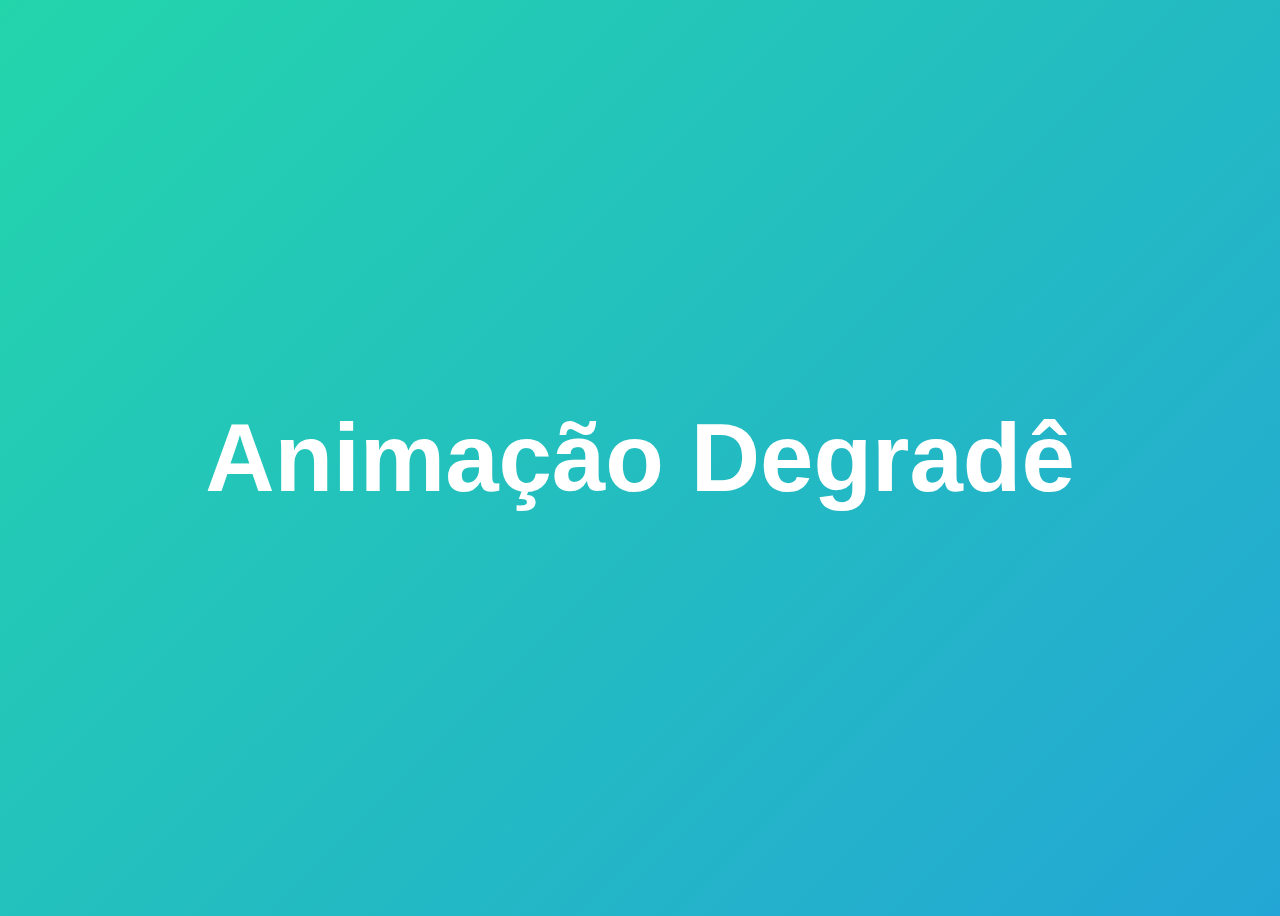
<file: background-degrade/index.html>
<!DOCTYPE html>
<html lang="pt-br">
<head>
    <meta charset="UTF-8">
    <meta name="viewport" content="width=device-width, initial-scale=1.0">
    <title>Background Degradê</title>
    <link rel="stylesheet" href="style.css">
</head>
<body>
    
    <h1>Animação Degradê</h1>

</body>
</html>
</file>
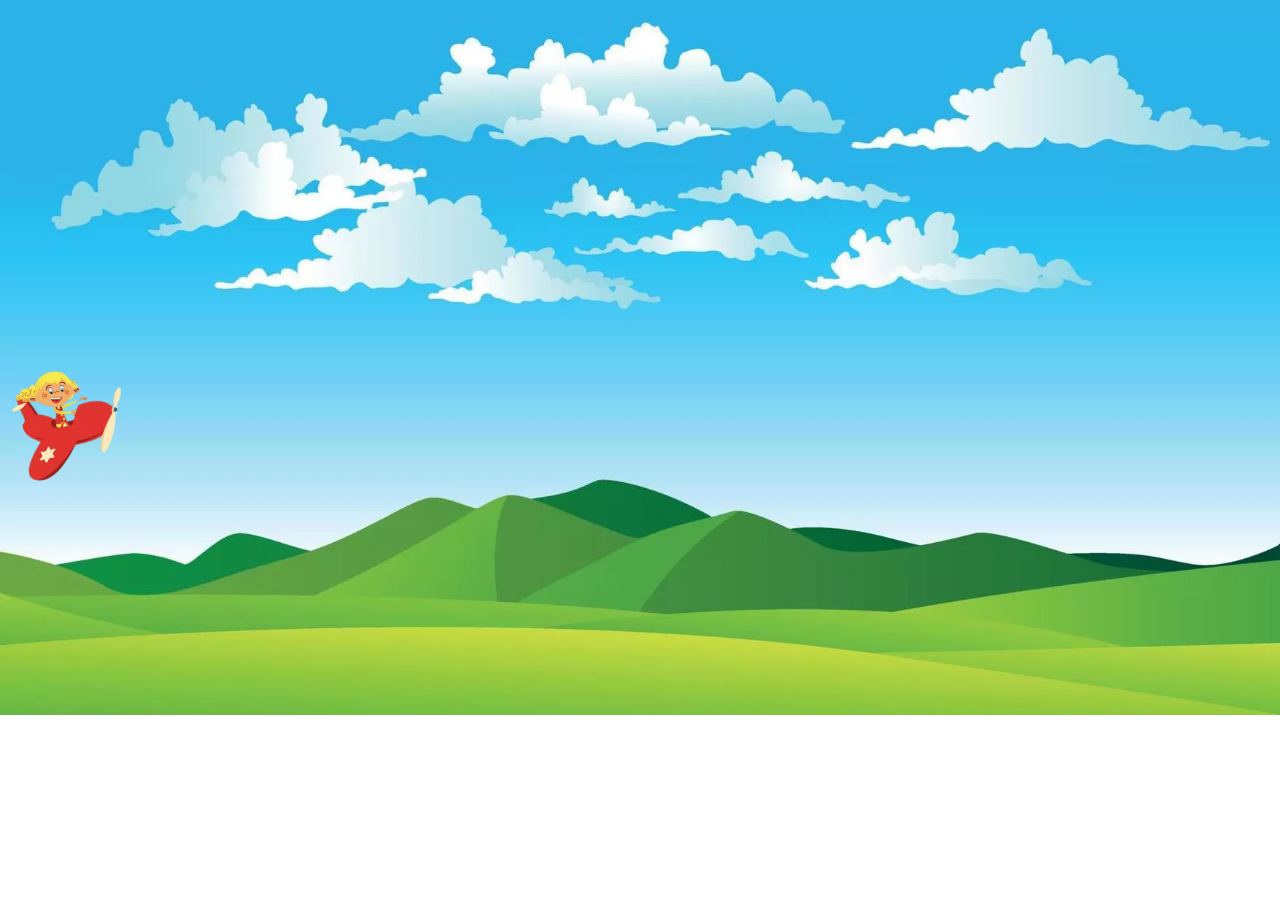
<file: keyframe/index.html>
<!DOCTYPE html>
<html lang="en">
<head>
    <meta charset="UTF-8">
    <meta name="viewport" content="width=device-width, initial-scale=1.0">
    <title>Animções CSS - Minicurso - Keyframe</title>
    <link rel="stylesheet" href="style.css">
</head>
<body>
    
    <div class="box">
        <img src="../imgs/background-2.webp" alt="">
        <img src="../imgs/aviao.webp" alt="">
    </div>
    
</body>
</html>
</file>
<file: background-degrade/style.css>
body{
    background: linear-gradient(-45deg, #ee7752, #e73c7e, #23a6d5, #23d5ab) no-repeat;
    background-size: 300% 300%;
    font-family: sans-serif;
    display: flex;
    align-items: center;
    justify-content: center;
    color: #fff;
    height: 100vh;
    font-size: 300%;
    animation: gradient 5s ease alternate infinite;
}

@keyframes gradient {
    from{
        background-position: 0 50%;
    }

    to{
        background-position: 100% 50%;
    }
}
</file>
<file: keyframe/style.css>
body{
    height: 100vh;
    margin: 0;
    padding: 0;
    overflow: hidden;
}

.box{
    position: relative;
    width: 100%;
    height: 100%;
}

img:first-child{
    max-width: 100%;
    height: auto;
    position: absolute;
}

img:nth-child(2){
    max-width: 100%;
    height: auto;
    position: absolute;
    width: 10%;
    top: 40%;

    /* animation-name: fly;
    animation-duration: 2s;
    animation-timing-function: linear;
    animation-delay: 1s;
    animation-iteration-count: 3;
    animation-direction: alternate;
    animation-fill-mode: backwards;
    animation-play-state: running; */

    animation: fly 1.5s linear 4 alternate;
}

@keyframes fly {
    100%{
        transform: translateX(calc(100vw - 137px));
    }
}
</file>
